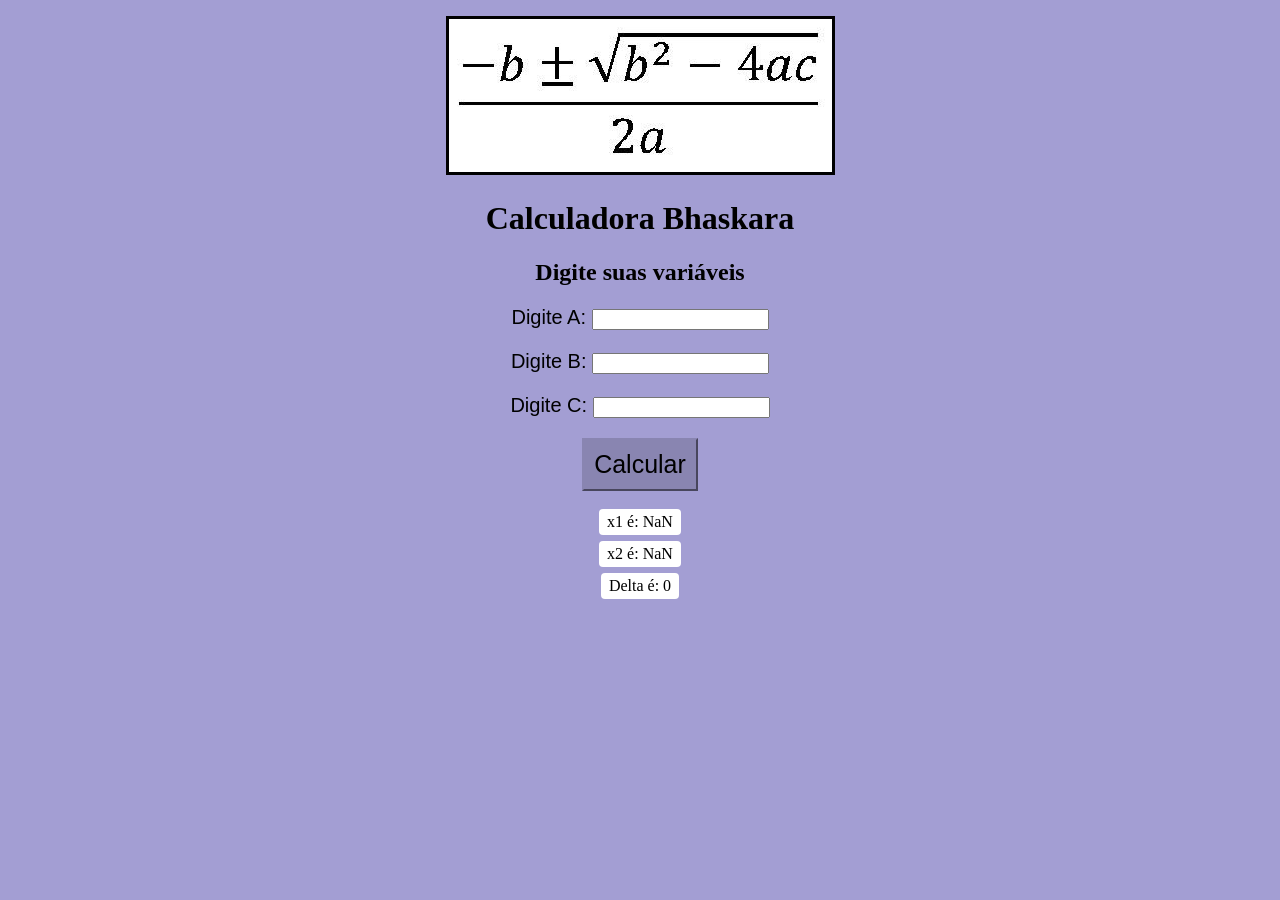
<file: index.html>
<!DOCTYPE html>
<html lang="pt-br">
<head>
    <meta charset="UTF-8">
    <meta name="viewport" content="width=device-width, initial-scale=1.0">
    <title>Calculadora</title>
    <link rel= "stylesheet" href="css/estiloC.css">
</head>
<body>
    <p align="center"><img src="baskara.jpg" alt="foto" border="3"></p>
    
    <h1 class="titulo"; align="center">Calculadora Bhaskara </h1>
    
    <h2 align="center"> Digite suas variáveis</h2>
  
    <article class="variaveis"; >
    
    <p align="center">Digite A: <input type="number" class="A"> </p>
   
    <p align="center">Digite B: <input type="number" class="B"> </p>
    

    <p align="center">Digite C: <input type="number" class="C"> </p>
    
    </article>
    <button onclick="pegar()" align="center" class="Botao">Calcular</button>
    <br>
    <div class="container"> 
    <span class="X1"></span>
    <span class="X2"></span>
    <span class="Delta"></span>
    </div>
    <script src="CalculadoraBb.js"></script>

</body>
</html>
</file>
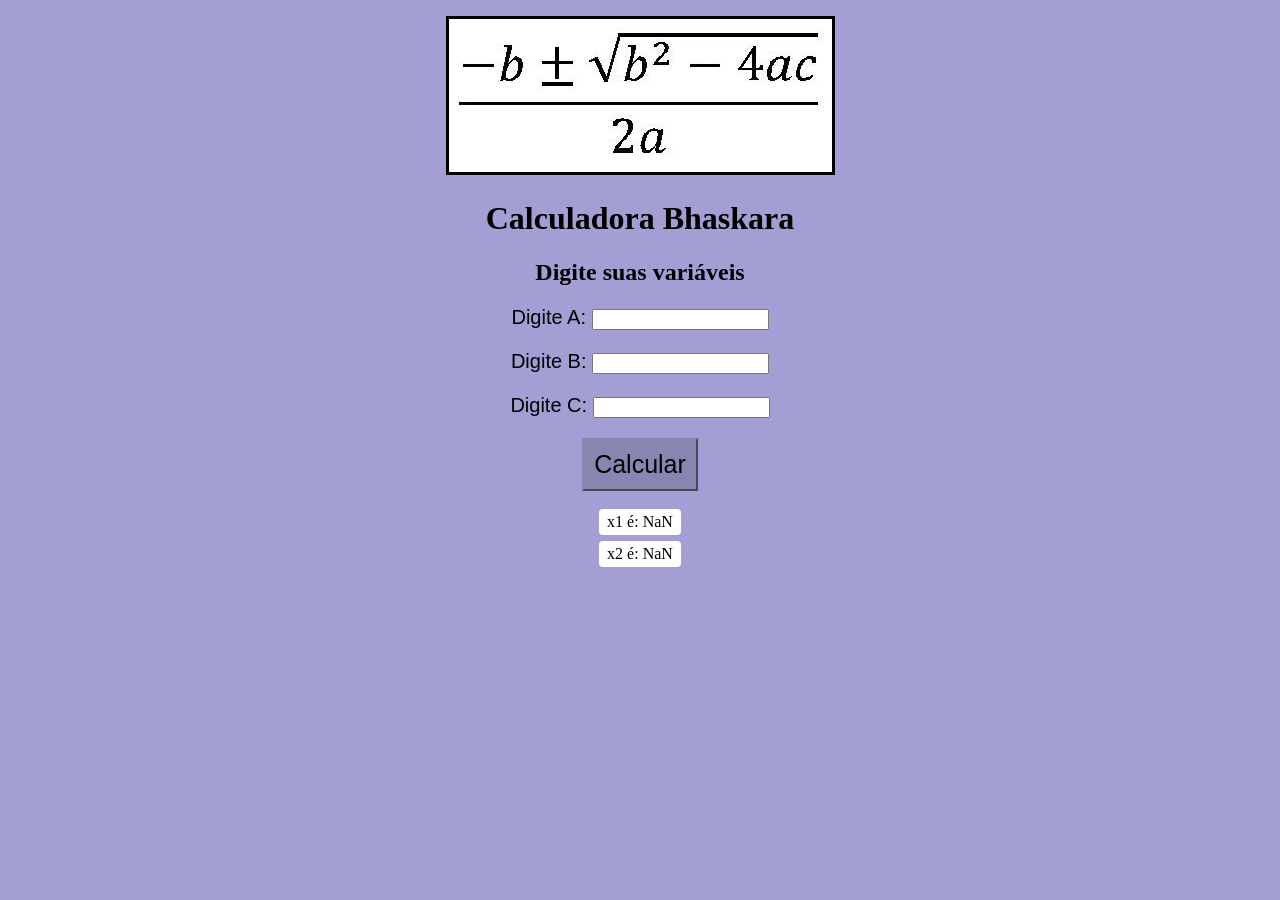
<file: CalculadoraB.html>
<!DOCTYPE html>
<html lang="pt-br">
<head>
    <meta charset="UTF-8">
    <meta name="viewport" content="width=device-width, initial-scale=1.0">
    <title>Calculadora</title>
    <link rel= "stylesheet" href="css/estiloC.css">
</head>
<body>
    <p align="center"><img src="baskara.jpg" alt="foto" border="3"></p>
    
    <h1 class="titulo"; align="center">Calculadora Bhaskara </h1>
    
    <h2 align="center"> Digite suas variáveis</h2>
  
    <article class="variaveis"; >
    
    <p align="center">Digite A: <input type="number" class="A"> </p>
   
    <p align="center">Digite B: <input type="number" class="B"> </p>
    

    <p align="center">Digite C: <input type="number" class="C"> </p>
    
    </article>
    <button onclick="pegar()" align="center" class="Botao">Calcular</button>
    <br>
    <div class="container"> 
    <span class="X1"></span>
    <span class="X2"></span>
    </div>
    <script src="CalculadoraBb.js"></script>

</body>
</html>
</file>
<file: css/estiloC.css>
.Botao{
    margin: 0 auto;
    display: flex;
    padding: 10px;
    font-size: 25px;
    background-color: #8985B1;
    border-color: #8985B1;
}

.Botao:hover{
    background-color: #3A384B;
    border-color: #3A384B;
}

body{
    background-color: #A39ED3;
}

.variaveis{
    font-size: 20px;
    font-family: Arial, sans-serif;
    
}
.X1{
    background-color: white;
    display: inline;
    border-radius: 4px;
    padding: 4px 8px;
      
    
}
    
.X2{
    background-color: white;
    display: inline;
    padding: 4px 8px;
    border-radius: 4px;
    
}

.Delta{
    background-color: white;
    display: inline;
    padding: 4px 8px;
    border-radius: 4px;
    
}

.container {
  display: flex;
  flex-direction: column; /* coloca uma embaixo da outra */
  align-items: center;    /* centraliza horizontalmente */
  gap: 6px;               /* espaço entre as palavras */
}
</file>
